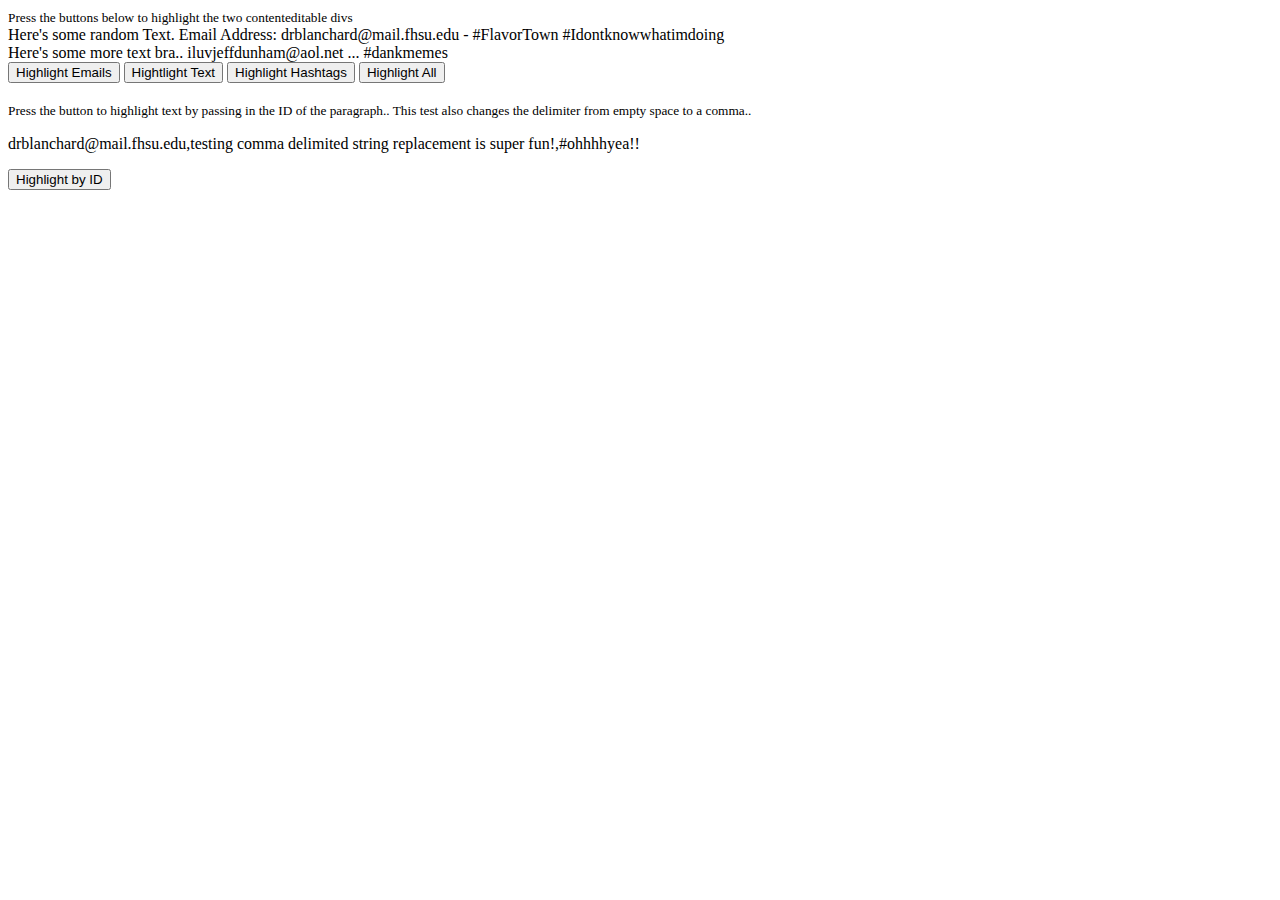
<file: FEAssignment3/index.html>
<!DOCTYPE html>
<html>
<head>
	<title>Highlighter JS Demo</title>
</head>
<body>
	<small>Press the buttons below to highlight the two contenteditable divs</small>
	<div contenteditable="true">Here's some random Text. Email Address: drblanchard@mail.fhsu.edu - #FlavorTown #Idontknowwhatimdoing</div>
	<div contenteditable="true">Here's some more text bra.. iluvjeffdunham@aol.net ... #dankmemes</div>
	<button id='highlight-emails'>Highlight Emails</button>
	<button id='highlight-text'>Hightlight Text</button>
	<button id='highlight-hashtags'>Highlight Hashtags</button>
	<button id='highlight-all'>Highlight All</button>
	<br>
	<br>
	<small>Press the button to highlight text by passing in the ID of the paragraph.. This test also changes the delimiter from empty space to a comma..</small>
	<p id="test">drblanchard@mail.fhsu.edu,testing comma delimited string replacement is super fun!,#ohhhhyea!!<p>
	<button id="highlight-id">Highlight by ID</button>
	
	<script type="text/javascript" src="https://code.jquery.com/jquery-3.3.1.min.js"></script>
	<script type="text/javascript" src="highlighter.js"></script>
	<script type="text/javascript">
		$(document).ready(function() {
			$('#highlight-all').on('click', function(){
				$.each($('body').find('[contenteditable=true]'), function(){ 
					$(this).highlight({ 
						text: "text", 
						text_background_color: "green", 
						email_background_color: "red"
					}); 
				});
			});
			$('#highlight-emails').on('click', function(){
				$.each($('body').find('[contenteditable=true]'), function(){ 
					$(this).highlight({
						match_text: false,
						match_hashtags: false 
					}); 
				});
			});
			$('#highlight-text').on('click', function(){
				$.each($('body').find('[contenteditable=true]'), function(){ 
					$(this).highlight({ 
						match_hashtags: false,
						match_emails: false,
						text: "Here's"
					}); 
				});
			});
			$('#highlight-hashtags').on('click', function(){
				$.each($('body').find('[contenteditable=true]'), function(){ 
					$(this).highlight({ 
						match_text: false,
						match_emails: false
					}); 
				});
			});  
			$("#highlight-id").on('click', function(){ 
				$('#test').highlight({delimiter: ","}); 
			}); 

		});
		
		


	
	</script>
</body>
</html>
</file>
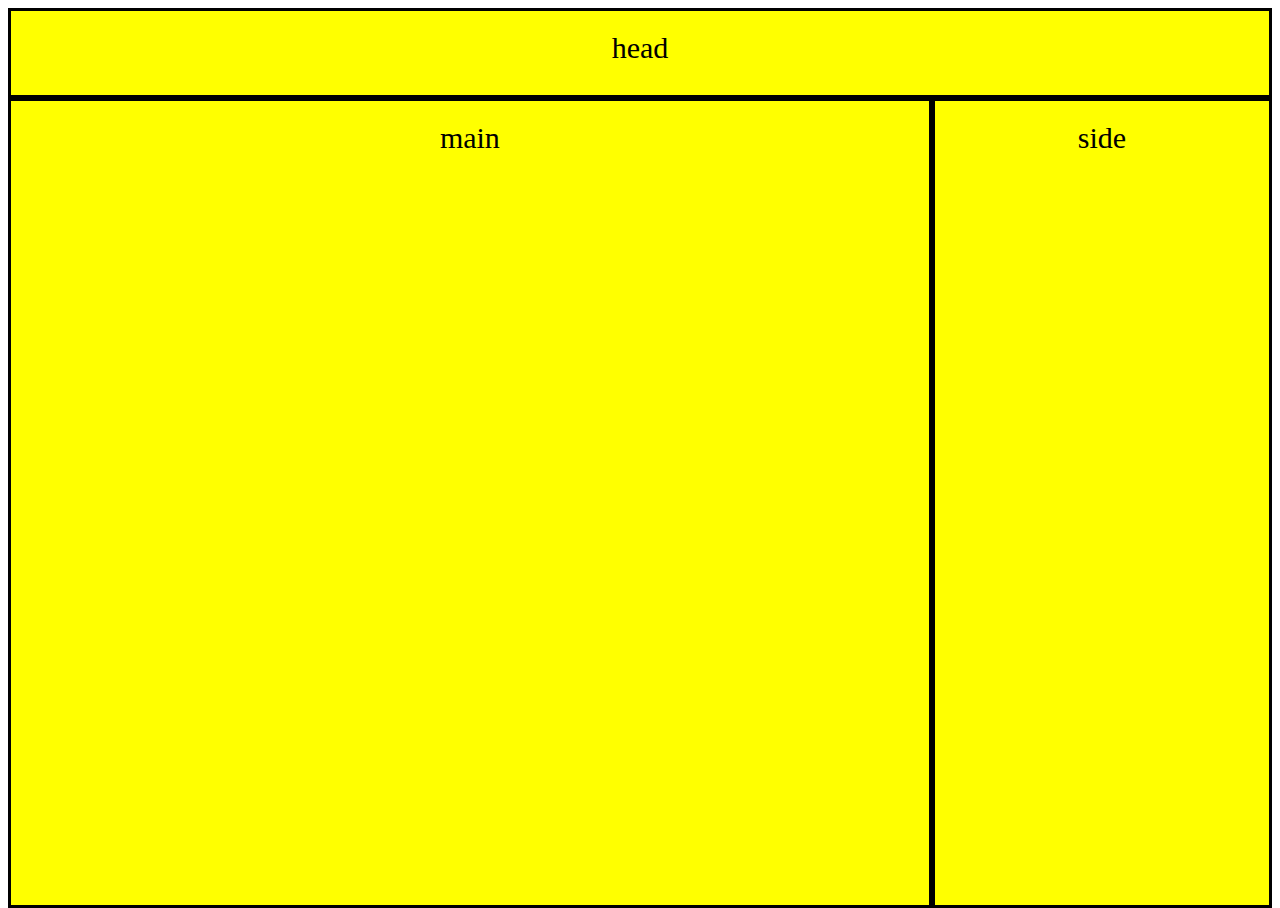
<file: FEFinal/gridtest.html>
<!DOCTYPE html>
<html lang="en" dir="ltr">
  <head>
    <meta name="viewport" content="width=device-width, initial-scale=1.0" charset="utf-8">
    <title></title>
    <link rel="stylesheet" href="css/gridtest.css">
  </head>
  <body>
    <div class="full-panel">
      <div class="container">
        <div class="head">
          head
        </div>
        <div class="main">
          main
        </div>
        <div class="side">
          side
        </div>
      </div>
    </div>

  </body>
</html>
</file>
<file: FEFinal/css/gridtest.css>
.container {
  height: 100%;
  display: grid;
  grid-template-rows: 10% 90%;
  grid-template-areas: "head head head head" "main main main side";
}
@media screen and (max-width: 899px) {
  .container {
    display: grid;
    grid-template-areas: "head" "main" "side";
  }
}

html, body {
  height: 100%;
}

.full-panel {
  height: 100%;
  width: 100%;
  background-color: blue;
}

.container > div {
  background-color: yellow;
  border: 3px solid black;
  text-align: center;
  padding: 20px 0;
  font-size: 30px;
}

.head {
  grid-area: head;
}

.main {
  grid-area: main;
}

.side {
  grid-area: side;
}

/*# sourceMappingURL=gridtest.css.map */
</file>
